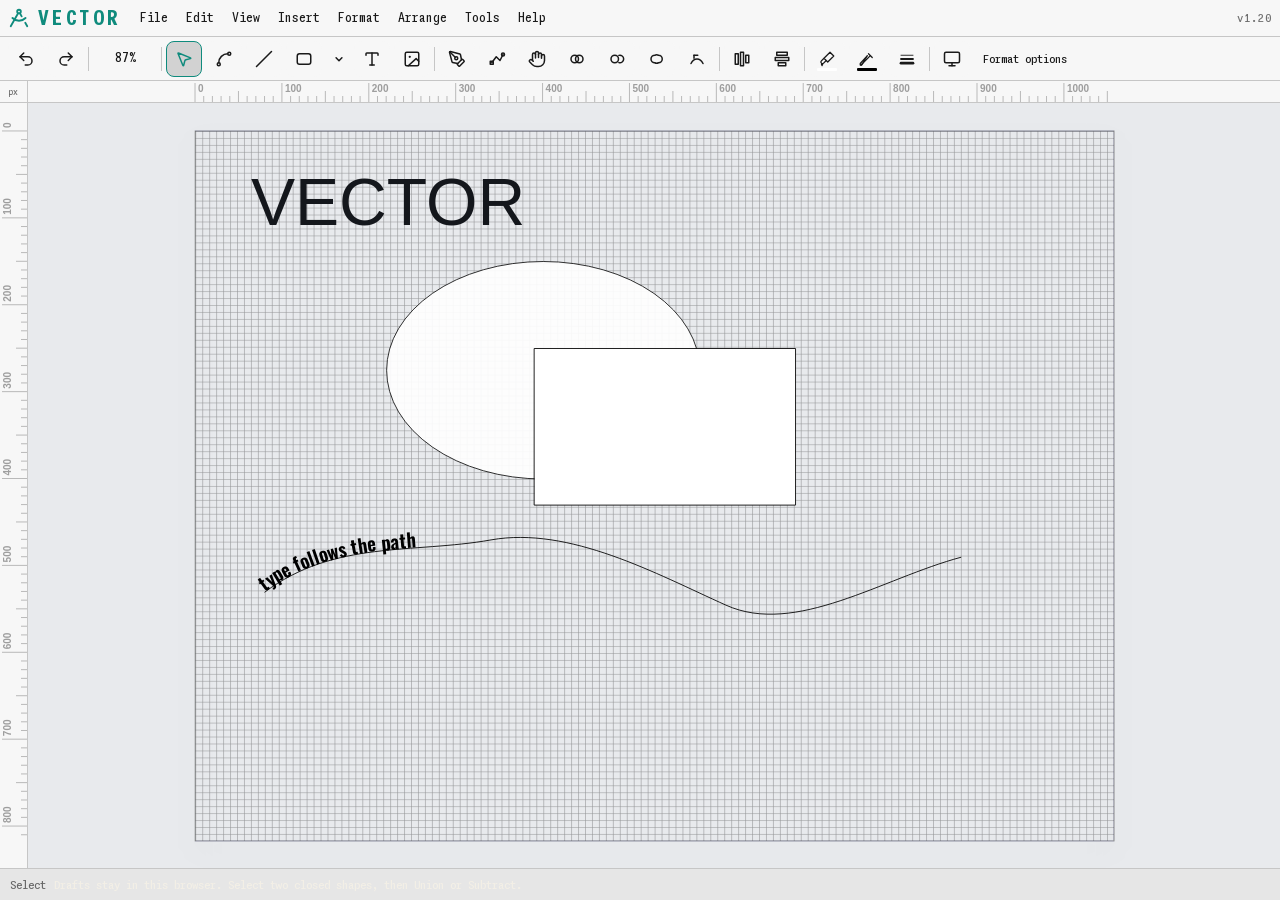
<file: index.html>
<!DOCTYPE html>
<html lang="en">
<head>
<meta charset="utf-8">
<meta name="viewport" content="width=device-width, initial-scale=1">
<title>VECTOR</title>
<meta name="description" content="VECTOR is a local-first vector drawing tool: pen paths, node editing, booleans, and type on a path.">
<meta name="color-scheme" content="light dark">
<meta name="theme-color" content="#e8eaed" media="(prefers-color-scheme: light)">
<meta name="theme-color" content="#0d1014" media="(prefers-color-scheme: dark)">
<link rel="icon" href="favicon.ico" sizes="48x48">
<link rel="icon" type="image/svg+xml" href="favicon.svg">
<link rel="apple-touch-icon" href="apple-touch-icon.png">
<link rel="apple-touch-icon" href="apple-touch-icon-dark.png" media="(prefers-color-scheme: dark)">
<link rel="apple-touch-startup-image" href="splash/splash-iphone-se-750x1334.png" media="(device-width: 375px) and (device-height: 667px) and (-webkit-device-pixel-ratio: 2) and (orientation: portrait)">
<link rel="apple-touch-startup-image" href="splash/splash-iphone-13-14-1170x2532.png" media="(device-width: 390px) and (device-height: 844px) and (-webkit-device-pixel-ratio: 3) and (orientation: portrait)">
<link rel="apple-touch-startup-image" href="splash/splash-iphone-15-16-1179x2556.png" media="(device-width: 393px) and (device-height: 852px) and (-webkit-device-pixel-ratio: 3) and (orientation: portrait)">
<link rel="apple-touch-startup-image" href="splash/splash-iphone-16-pro-max-1320x2868.png" media="(device-width: 440px) and (device-height: 956px) and (-webkit-device-pixel-ratio: 3) and (orientation: portrait)">
<link rel="apple-touch-startup-image" href="splash/splash-ipad-air-11-1640x2360.png" media="(device-width: 820px) and (device-height: 1180px) and (-webkit-device-pixel-ratio: 2) and (orientation: portrait)">
<link rel="manifest" href="manifest.webmanifest">
<meta property="og:type" content="website">
<meta property="og:site_name" content="VECTOR">
<meta property="og:title" content="VECTOR">
<meta property="og:description" content="A local-first vector drawing tool: pen paths, node editing, booleans, and type on a path.">
<meta property="og:url" content="https://sergioshklr.github.io/vector/">
<meta property="og:image" content="https://sergioshklr.github.io/vector/og.png">
<meta property="og:image:width" content="1200">
<meta property="og:image:height" content="630">
<meta name="twitter:card" content="summary_large_image">
<meta name="twitter:title" content="VECTOR">
<meta name="twitter:description" content="A local-first vector drawing tool: pen paths, node editing, booleans, and type on a path.">
<meta name="twitter:image" content="https://sergioshklr.github.io/vector/x-card.png">
<link rel="preload" href="fonts/SHKLRMonoNarrow[wght].woff2" as="font" type="font/woff2" crossorigin>
<!-- Oswald / Nunito are drawing typefaces offered in the editor (content), not UI fonts. -->
<link id="vector-fonts" rel="stylesheet" href="https://fonts.googleapis.com/css2?family=Nunito:wght@400;600;700&amp;family=Oswald:wght@500;600;700&amp;display=swap">
<link rel="stylesheet" href="assets/styles.css">
<link rel="stylesheet" href="folio/folio.css">
</head>
<body>
<main class="folio-mount" id="vector"><p class="folio-boot">VECTOR</p></main>
<script src="folio/geom.js"></script>
<script src="folio/folio.js"></script>
<script>
  (function () {
    var host = document.getElementById("vector");
    try {
      host.innerHTML = "";
      window.Folio.mount(host);
    } catch (err) {
      host.textContent = (err && err.message) || "VECTOR failed to load";
    }
  })();
</script>
</body>
</html>
</file>
<file: assets/styles.css>
@charset "utf-8";

@layer properties {
  @supports (((-webkit-hyphens:none)) and (not (margin-trim:inline))) or ((-moz-orient:inline) and (not (color:rgb(from red r g b)))) {
  *, ::before, ::after, ::backdrop { --tw-scale-x: 1; --tw-scale-y: 1; --tw-scale-z: 1; --tw-rotate-x: initial; --tw-rotate-y: initial; --tw-rotate-z: initial; --tw-skew-x: initial; --tw-skew-y: initial; --tw-space-y-reverse: 0; --tw-border-style: solid; --tw-font-weight: initial; --tw-ordinal: initial; --tw-slashed-zero: initial; --tw-numeric-figure: initial; --tw-numeric-spacing: initial; --tw-numeric-fraction: initial; --tw-shadow: 0 0 #0000; --tw-shadow-color: initial; --tw-shadow-alpha: 100%; --tw-inset-shadow: 0 0 #0000; --tw-inset-shadow-color: initial; --tw-inset-shadow-alpha: 100%; --tw-ring-color: initial; --tw-ring-shadow: 0 0 #0000; --tw-inset-ring-color: initial; --tw-inset-ring-shadow: 0 0 #0000; --tw-ring-inset: initial; --tw-ring-offset-width: 0px; --tw-ring-offset-color: #fff; --tw-ring-offset-shadow: 0 0 #0000; --tw-outline-style: solid; --tw-blur: initial; --tw-brightness: initial; --tw-contrast: initial; --tw-grayscale: initial; --tw-hue-rotate: initial; --tw-invert: initial; --tw-opacity: initial; --tw-saturate: initial; --tw-sepia: initial; --tw-drop-shadow: initial; --tw-drop-shadow-color: initial; --tw-drop-shadow-alpha: 100%; --tw-drop-shadow-size: initial; --tw-duration: initial; --tw-ease: initial; --tw-content: ""; --tw-translate-x: 0; --tw-translate-y: 0; --tw-translate-z: 0; }
}
}

@layer theme {
  :root, :host { --font-sans: -apple-system, BlinkMacSystemFont, "Segoe UI", Roboto, "Helvetica Neue", "Noto Sans", Arial, sans-serif, "Apple Color Emoji", "Segoe UI Emoji", "Segoe UI Symbol", "Noto Color Emoji"; --font-mono: ui-monospace, SFMono-Regular, Menlo, Monaco, Consolas, "Liberation Mono", "Courier New", monospace; --color-red-500: oklch(63.7% .237 25.331); --color-zinc-50: oklch(98.5% 0 none); --color-zinc-400: oklch(70.5% .015 286.067); --color-zinc-500: oklch(55.2% .016 285.938); --color-zinc-900: oklch(21% .006 285.885); --color-zinc-950: oklch(14.1% .005 285.823); --color-neutral-100: oklch(97% 0 none); --color-neutral-300: oklch(87% 0 none); --color-neutral-500: oklch(55.6% 0 none); --color-neutral-700: oklch(37.1% 0 none); --color-neutral-900: oklch(20.5% 0 none); --color-black: #000; --color-white: #fff; --spacing: .25rem; --container-sm: 24rem; --container-md: 28rem; --text-xs: .75rem; --text-sm: .875rem; --text-sm--line-height: calc(1.25 / .875); --text-base: 1rem; --text-lg: 1.125rem; --text-lg--line-height: calc(1.75 / 1.125); --text-xl: 1.25rem; --text-xl--line-height: calc(1.75 / 1.25); --text-2xl: 1.5rem; --text-3xl: 1.875rem; --font-weight-medium: 500; --font-weight-semibold: 600; --tracking-tight: -.025em; --leading-tight: 1.25; --leading-snug: 1.375; --leading-normal: 1.5; --radius-xs: .125rem; --radius-sm: .25rem; --radius-md: .375rem; --radius-lg: .5rem; --radius-xl: .75rem; --radius-2xl: 1rem; --ease-out: cubic-bezier(0, 0, .2, 1); --ease-in-out: cubic-bezier(.4, 0, .2, 1); --animate-pulse: pulse 2s cubic-bezier(.4, 0, .6, 1) infinite; --default-transition-duration: .15s; --default-transition-timing-function: cubic-bezier(.4, 0, .2, 1); --default-font-family: var(--font-sans); --default-mono-font-family: var(--font-mono); }
}

@layer base {
  *, ::after, ::before, ::backdrop { box-sizing: border-box; border: 0px solid; margin: 0px; padding: 0px; }
  ::file-selector-button { box-sizing: border-box; border: 0px solid; margin: 0px; padding: 0px; }
  html, :host { text-size-adjust: 100%; tab-size: 4; line-height: 1.5; font-family: var(--default-font-family,-apple-system, BlinkMacSystemFont, "Segoe UI", Roboto, "Helvetica Neue", "Noto Sans", Arial, sans-serif, "Apple Color Emoji", "Segoe UI Emoji", "Segoe UI Symbol", "Noto Color Emoji"); font-feature-settings: var(--default-font-feature-settings,normal); font-variation-settings: var(--default-font-variation-settings,normal); -webkit-tap-highlight-color: transparent; }
  hr { height: 0px; color: inherit; border-top-width: 1px; }
  abbr:where([title]) { text-decoration: underline dotted; }
  h1, h2, h3, h4, h5, h6 { font-size: inherit; font-weight: inherit; }
  a { color: inherit; text-decoration: inherit; }
  b, strong { font-weight: bolder; }
  code, kbd, samp, pre { font-family: var(--default-mono-font-family,ui-monospace, SFMono-Regular, Menlo, Monaco, Consolas, "Liberation Mono", "Courier New", monospace); font-feature-settings: var(--default-mono-font-feature-settings,normal); font-variation-settings: var(--default-mono-font-variation-settings,normal); font-size: 1em; }
  small { font-size: 80%; }
  sub, sup { vertical-align: baseline; font-size: 75%; line-height: 0; position: relative; }
  sub { bottom: -0.25em; }
  sup { top: -0.5em; }
  table { text-indent: 0px; border-color: inherit; border-collapse: collapse; }
  progress { vertical-align: baseline; }
  summary { display: list-item; }
  ol, ul, menu { list-style: none; }
  img, svg, video, canvas, audio, iframe, embed, object { vertical-align: middle; display: block; }
  img, video { max-width: 100%; height: auto; }
  button, input, select, optgroup, textarea { font: inherit; letter-spacing: inherit; color: inherit; opacity: 1; background-color: rgba(0, 0, 0, 0); border-radius: 0px; }
  ::file-selector-button { font: inherit; letter-spacing: inherit; color: inherit; opacity: 1; background-color: rgba(0, 0, 0, 0); border-radius: 0px; }
  :where(select:is([multiple], [size])) optgroup { font-weight: bolder; }
  :where(select:is([multiple], [size])) optgroup option { padding-inline-start: 20px; }
  ::file-selector-button { margin-inline-end: 4px; }
  ::placeholder { opacity: 1; }
  @supports (not ((-webkit-appearance:-apple-pay-button))) or (contain-intrinsic-size:1px) {
  ::placeholder { color: currentcolor; }
  @supports (color:color-mix(in lab, red, red)) {
  ::placeholder { color: color-mix(currentcolor, transparent); }
}
}
  textarea { resize: vertical; }
  ::-webkit-search-decoration { appearance: none; }
  ::-webkit-date-and-time-value { min-height: 1lh; text-align: inherit; }
  ::-webkit-datetime-edit { display: inline-flex; }
  ::-webkit-datetime-edit-fields-wrapper { padding: 0px; }
  ::-webkit-datetime-edit { padding-block: 0px; }
  ::-webkit-datetime-edit-year-field { padding-block: 0px; }
  ::-webkit-datetime-edit-month-field { padding-block: 0px; }
  ::-webkit-datetime-edit-day-field { padding-block: 0px; }
  ::-webkit-datetime-edit-hour-field { padding-block: 0px; }
  ::-webkit-datetime-edit-minute-field { padding-block: 0px; }
  ::-webkit-datetime-edit-second-field { padding-block: 0px; }
  ::-webkit-datetime-edit-millisecond-field { padding-block: 0px; }
  ::-webkit-datetime-edit-meridiem-field { padding-block: 0px; }
  ::-webkit-calendar-picker-indicator { line-height: 1; }
  button, input:where([type="button"], [type="reset"], [type="submit"]) { appearance: button; }
  ::file-selector-button { appearance: button; }
  ::-webkit-inner-spin-button { height: auto; }
  ::-webkit-outer-spin-button { height: auto; }
  [hidden]:where(:not([hidden="until-found"])) { display: none !important; }
  button:not(:disabled), [role="button"]:not(:disabled) { cursor: pointer; }
  html, body { color: rgb(26, 26, 26); background: rgb(230, 230, 230); height: 100%; margin: 0px; }
}

@layer components;

@layer utilities {
  .collapse { visibility: collapse; }
  .invisible { visibility: hidden; }
  .visible { visibility: visible; }
  .absolute { position: absolute; }
  .fixed { position: fixed; }
  .relative { position: relative; }
  .static { position: static; }
  .sticky { position: sticky; }
  .inset-0 { inset: 0px; }
  .right-1 { right: var(--spacing); }
  .right-2 { right: calc(var(--spacing) * 2); }
  .right-3 { right: calc(var(--spacing) * 3); }
  .right-4 { right: calc(var(--spacing) * 4); }
  .left-1 { left: var(--spacing); }
  .left-2 { left: calc(var(--spacing) * 2); }
  .left-3 { left: calc(var(--spacing) * 3); }
  .left-4 { left: calc(var(--spacing) * 4); }
  .container { width: 100%; }
  @media (width >= 40rem) {
  .container { max-width: 40rem; }
}
  @media (width >= 48rem) {
  .container { max-width: 48rem; }
}
  @media (width >= 64rem) {
  .container { max-width: 64rem; }
}
  @media (width >= 80rem) {
  .container { max-width: 80rem; }
}
  @media (width >= 96rem) {
  .container { max-width: 96rem; }
}
  .ml-px { margin-left: 1px; }
  .block { display: block; }
  .flex { display: flex; }
  .grid { display: grid; }
  .hidden { display: none; }
  .inline { display: inline; }
  .table { display: table; }
  .size-5 { width: calc(var(--spacing) * 5); height: calc(var(--spacing) * 5); }
  .size-10 { width: calc(var(--spacing) * 10); height: calc(var(--spacing) * 10); }
  .h-8 { height: calc(var(--spacing) * 8); }
  .min-h-screen { min-height: 100vh; }
  .w-8 { width: calc(var(--spacing) * 8); }
  .w-full { width: 100%; }
  .max-w-md { max-width: var(--container-md); }
  .max-w-sm { max-width: var(--container-sm); }
  .shrink { flex-shrink: 1; }
  .scale-100 { --tw-scale-x: 100%; --tw-scale-y: 100%; --tw-scale-z: 100%; scale: var(--tw-scale-x) var(--tw-scale-y); }
  .scale-\[0\.25\] { scale: 0.25; }
  .transform { transform: var(--tw-rotate-x,) var(--tw-rotate-y,) var(--tw-rotate-z,) var(--tw-skew-x,) var(--tw-skew-y,); }
  .animate-pulse { animation: var(--animate-pulse); }
  .cursor-pointer { cursor: pointer; }
  .resize { resize: both; }
  .flex-col { flex-direction: column; }
  .place-items-center { place-items: center; }
  .items-center { align-items: center; }
  .justify-center { justify-content: center; }
  .gap-2 { gap: calc(var(--spacing) * 2); }
  .gap-3 { gap: calc(var(--spacing) * 3); }
  :where(.space-y-3 > :not(:last-child)) { --tw-space-y-reverse: 0; margin-block-start: calc(calc(var(--spacing) * 3) * var(--tw-space-y-reverse)); margin-block-end: calc(calc(var(--spacing) * 3) * calc(1 - var(--tw-space-y-reverse))); }
  .truncate { text-overflow: ellipsis; white-space: nowrap; overflow: hidden; }
  .rounded { border-radius: 0.25rem; }
  .rounded-2xl { border-radius: var(--radius-2xl); }
  .rounded-full { border-radius: 2.14748e+09px; }
  .rounded-lg { border-radius: var(--radius-lg); }
  .rounded-md { border-radius: var(--radius-md); }
  .rounded-xl { border-radius: var(--radius-xl); }
  .border { border-style: var(--tw-border-style); border-width: 1px; }
  .border-t { border-top-style: var(--tw-border-style); border-top-width: 1px; }
  .border-b { border-bottom-style: var(--tw-border-style); border-bottom-width: 1px; }
  .border-neutral-300 { border-color: var(--color-neutral-300); }
  .bg-black { background-color: var(--color-black); }
  .bg-black\/10 { background-color: rgba(0, 0, 0, 0.1); }
  @supports (color:color-mix(in lab, red, red)) {
  .bg-black\/10 { background-color: color-mix(in oklab, var(--color-black) 10%, transparent); }
}
  .bg-zinc-50 { background-color: var(--color-zinc-50); }
  .object-cover { object-fit: cover; }
  .p-2 { padding: calc(var(--spacing) * 2); }
  .p-6 { padding: calc(var(--spacing) * 6); }
  .p-8 { padding: calc(var(--spacing) * 8); }
  .p-\[16px\] { padding: 16px; }
  .px-4 { padding-inline: calc(var(--spacing) * 4); }
  .px-6 { padding-inline: calc(var(--spacing) * 6); }
  .py-2 { padding-block: calc(var(--spacing) * 2); }
  .pr-3\.5 { padding-right: calc(var(--spacing) * 3.5); }
  .pl-4 { padding-left: calc(var(--spacing) * 4); }
  .text-center { text-align: center; }
  .text-lg { font-size: var(--text-lg); line-height: var(--tw-leading,var(--text-lg--line-height)); }
  .text-sm { font-size: var(--text-sm); line-height: var(--tw-leading,var(--text-sm--line-height)); }
  .text-xl { font-size: var(--text-xl); line-height: var(--tw-leading,var(--text-xl--line-height)); }
  .text-\[13px\] { font-size: 13px; }
  .font-medium { --tw-font-weight: var(--font-weight-medium); font-weight: var(--font-weight-medium); }
  .font-semibold { --tw-font-weight: var(--font-weight-semibold); font-weight: var(--font-weight-semibold); }
  .text-balance { text-wrap: balance; }
  .text-wrap { text-wrap: wrap; }
  .break-words { overflow-wrap: break-word; }
  .text-neutral-500 { color: var(--color-neutral-500); }
  .text-red-500 { color: var(--color-red-500); }
  .text-white { color: var(--color-white); }
  .text-zinc-500 { color: var(--color-zinc-500); }
  .text-zinc-900 { color: var(--color-zinc-900); }
  .tabular-nums { --tw-numeric-spacing: tabular-nums; font-variant-numeric: var(--tw-ordinal,) var(--tw-slashed-zero,) var(--tw-numeric-figure,) var(--tw-numeric-spacing,) var(--tw-numeric-fraction,); }
  .underline-offset-4 { text-underline-offset: 4px; }
  .antialiased { -webkit-font-smoothing: antialiased; }
  .opacity-0 { opacity: 0; }
  .opacity-70 { opacity: 0.7; }
  .opacity-100 { opacity: 1; }
  .shadow { --tw-shadow: 0 1px 3px 0 var(--tw-shadow-color,#0000001a), 0 1px 2px -1px var(--tw-shadow-color,#0000001a); box-shadow: var(--tw-inset-shadow), var(--tw-inset-ring-shadow), var(--tw-ring-offset-shadow), var(--tw-ring-shadow), var(--tw-shadow); }
  .ring { --tw-ring-shadow: var(--tw-ring-inset,) 0 0 0 calc(1px + var(--tw-ring-offset-width)) var(--tw-ring-color,currentcolor); box-shadow: var(--tw-inset-shadow), var(--tw-inset-ring-shadow), var(--tw-ring-offset-shadow), var(--tw-ring-shadow), var(--tw-shadow); }
  .outline, .outline-1 { outline-style: var(--tw-outline-style); outline-width: 1px; }
  .-outline-offset-1 { outline-offset: calc(-1px); }
  .outline-black\/10 { outline-color: rgba(0, 0, 0, 0.1); }
  @supports (color:color-mix(in lab, red, red)) {
  .outline-black\/10 { outline-color: color-mix(in oklab, var(--color-black) 10%, transparent); }
}
  .blur { --tw-blur: blur(8px); filter: var(--tw-blur,) var(--tw-brightness,) var(--tw-contrast,) var(--tw-grayscale,) var(--tw-hue-rotate,) var(--tw-invert,) var(--tw-saturate,) var(--tw-sepia,) var(--tw-drop-shadow,); }
  .blur-\[4px\] { --tw-blur: blur(4px); filter: var(--tw-blur,) var(--tw-brightness,) var(--tw-contrast,) var(--tw-grayscale,) var(--tw-hue-rotate,) var(--tw-invert,) var(--tw-saturate,) var(--tw-sepia,) var(--tw-drop-shadow,); }
  .blur-none { --tw-blur: ; filter: var(--tw-blur,) var(--tw-brightness,) var(--tw-contrast,) var(--tw-grayscale,) var(--tw-hue-rotate,) var(--tw-invert,) var(--tw-saturate,) var(--tw-sepia,) var(--tw-drop-shadow,); }
  .grayscale { --tw-grayscale: grayscale(100%); filter: var(--tw-blur,) var(--tw-brightness,) var(--tw-contrast,) var(--tw-grayscale,) var(--tw-hue-rotate,) var(--tw-invert,) var(--tw-saturate,) var(--tw-sepia,) var(--tw-drop-shadow,); }
  .invert { --tw-invert: invert(100%); filter: var(--tw-blur,) var(--tw-brightness,) var(--tw-contrast,) var(--tw-grayscale,) var(--tw-hue-rotate,) var(--tw-invert,) var(--tw-saturate,) var(--tw-sepia,) var(--tw-drop-shadow,); }
  .sepia { --tw-sepia: sepia(100%); filter: var(--tw-blur,) var(--tw-brightness,) var(--tw-contrast,) var(--tw-grayscale,) var(--tw-hue-rotate,) var(--tw-invert,) var(--tw-saturate,) var(--tw-sepia,) var(--tw-drop-shadow,); }
  .filter { filter: var(--tw-blur,) var(--tw-brightness,) var(--tw-contrast,) var(--tw-grayscale,) var(--tw-hue-rotate,) var(--tw-invert,) var(--tw-saturate,) var(--tw-sepia,) var(--tw-drop-shadow,); }
  .transition { transition-property: color, background-color, border-color, outline-color, text-decoration-color, fill, stroke, --tw-gradient-from, --tw-gradient-via, --tw-gradient-to, opacity, box-shadow, transform, translate, scale, rotate, filter, -webkit-backdrop-filter, backdrop-filter, display, content-visibility, overlay, pointer-events; transition-timing-function: var(--tw-ease,var(--default-transition-timing-function)); transition-duration: var(--tw-duration,var(--default-transition-duration)); }
  .transition-\[box-shadow\] { transition-property: box-shadow; transition-timing-function: var(--tw-ease,var(--default-transition-timing-function)); transition-duration: var(--tw-duration,var(--default-transition-duration)); }
  .transition-\[opacity\,filter\,scale\] { transition-property: opacity, filter, scale; transition-timing-function: var(--tw-ease,var(--default-transition-timing-function)); transition-duration: var(--tw-duration,var(--default-transition-duration)); }
  .transition-\[scale\,background-color\] { transition-property: scale, background-color; transition-timing-function: var(--tw-ease,var(--default-transition-timing-function)); transition-duration: var(--tw-duration,var(--default-transition-duration)); }
  .transition-\[scale\,opacity\,filter\] { transition-property: scale, opacity, filter; transition-timing-function: var(--tw-ease,var(--default-transition-timing-function)); transition-duration: var(--tw-duration,var(--default-transition-duration)); }
  .transition-transform { transition-property: transform, translate, scale, rotate; transition-timing-function: var(--tw-ease,var(--default-transition-timing-function)); transition-duration: var(--tw-duration,var(--default-transition-duration)); }
  .duration-150 { --tw-duration: .15s; transition-duration: 0.15s; }
  .duration-300 { --tw-duration: .3s; transition-duration: 0.3s; }
  .ease-\[cubic-bezier\(0\.2\,0\,0\,1\)\] { --tw-ease: cubic-bezier(.2,0,0,1); transition-timing-function: cubic-bezier(0.2, 0, 0, 1); }
  .ease-out { --tw-ease: var(--ease-out); transition-timing-function: var(--ease-out); }
  .after\:absolute::after { content: var(--tw-content); position: absolute; }
  .after\:top-1\/2::after { content: var(--tw-content); top: 50%; }
  .after\:left-1\/2::after { content: var(--tw-content); left: 50%; }
  .after\:size-10::after { content: var(--tw-content); width: calc(var(--spacing) * 10); height: calc(var(--spacing) * 10); }
  .after\:-translate-1\/2::after { content: var(--tw-content); --tw-translate-x: calc(calc(1 / 2 * 100%) * -1); --tw-translate-y: calc(calc(1 / 2 * 100%) * -1); translate: var(--tw-translate-x) var(--tw-translate-y); }
  @media (hover: hover) {
  .hover\:bg-neutral-100:hover { background-color: var(--color-neutral-100); }
  .hover\:underline:hover { text-decoration-line: underline; }
}
  .active\:scale-\[0\.96\]:active, .active\:not-disabled\:scale-\[0\.96\]:active:not(:disabled) { scale: 0.96; }
  .disabled\:cursor-wait:disabled { cursor: wait; }
  .disabled\:no-underline:disabled { text-decoration-line: none; }
  @media (prefers-color-scheme: dark) {
  .dark\:border-neutral-700 { border-color: var(--color-neutral-700); }
  .dark\:bg-white\/20 { background-color: rgba(255, 255, 255, 0.2); }
  @supports (color:color-mix(in lab, red, red)) {
  .dark\:bg-white\/20 { background-color: color-mix(in oklab, var(--color-white) 20%, transparent); }
}
  .dark\:bg-zinc-950 { background-color: var(--color-zinc-950); }
  .dark\:text-zinc-50 { color: var(--color-zinc-50); }
  .dark\:text-zinc-400 { color: var(--color-zinc-400); }
  .dark\:outline-white\/10 { outline-color: rgba(255, 255, 255, 0.1); }
  @supports (color:color-mix(in lab, red, red)) {
  .dark\:outline-white\/10 { outline-color: color-mix(in oklab, var(--color-white) 10%, transparent); }
}
  @media (hover: hover) {
  .dark\:hover\:bg-neutral-900:hover { background-color: var(--color-neutral-900); }
}
}
}

.folio-mount { width: 100%; height: 100dvh; overflow: hidden; }

.folio-boot { color: rgb(15, 139, 125); letter-spacing: 0.14em; background: rgb(20, 23, 28); place-items: center; height: 100dvh; margin: 0px; font-family: "SHKLR Mono Narrow", "Monaspace Neon", ui-monospace, monospace; font-size: 2rem; font-weight: 700; display: grid; }

@property --tw-scale-x { syntax: "*"; inherits: false; initial-value: 1; }

@property --tw-scale-y { syntax: "*"; inherits: false; initial-value: 1; }

@property --tw-scale-z { syntax: "*"; inherits: false; initial-value: 1; }

@property --tw-rotate-x { syntax: "*"; inherits: false; }

@property --tw-rotate-y { syntax: "*"; inherits: false; }

@property --tw-rotate-z { syntax: "*"; inherits: false; }

@property --tw-skew-x { syntax: "*"; inherits: false; }

@property --tw-skew-y { syntax: "*"; inherits: false; }

@property --tw-space-y-reverse { syntax: "*"; inherits: false; initial-value: 0; }

@property --tw-border-style { syntax: "*"; inherits: false; initial-value: solid; }

@property --tw-font-weight { syntax: "*"; inherits: false; }

@property --tw-ordinal { syntax: "*"; inherits: false; }

@property --tw-slashed-zero { syntax: "*"; inherits: false; }

@property --tw-numeric-figure { syntax: "*"; inherits: false; }

@property --tw-numeric-spacing { syntax: "*"; inherits: false; }

@property --tw-numeric-fraction { syntax: "*"; inherits: false; }

@property --tw-shadow { syntax: "*"; inherits: false; initial-value: 0 0 #0000; }

@property --tw-shadow-color { syntax: "*"; inherits: false; }

@property --tw-shadow-alpha { syntax: "<percentage>"; inherits: false; initial-value: 100%; }

@property --tw-inset-shadow { syntax: "*"; inherits: false; initial-value: 0 0 #0000; }

@property --tw-inset-shadow-color { syntax: "*"; inherits: false; }

@property --tw-inset-shadow-alpha { syntax: "<percentage>"; inherits: false; initial-value: 100%; }

@property --tw-ring-color { syntax: "*"; inherits: false; }

@property --tw-ring-shadow { syntax: "*"; inherits: false; initial-value: 0 0 #0000; }

@property --tw-inset-ring-color { syntax: "*"; inherits: false; }

@property --tw-inset-ring-shadow { syntax: "*"; inherits: false; initial-value: 0 0 #0000; }

@property --tw-ring-inset { syntax: "*"; inherits: false; }

@property --tw-ring-offset-width { syntax: "<length>"; inherits: false; initial-value: 0; }

@property --tw-ring-offset-color { syntax: "*"; inherits: false; initial-value: #fff; }

@property --tw-ring-offset-shadow { syntax: "*"; inherits: false; initial-value: 0 0 #0000; }

@property --tw-outline-style { syntax: "*"; inherits: false; initial-value: solid; }

@property --tw-blur { syntax: "*"; inherits: false; }

@property --tw-brightness { syntax: "*"; inherits: false; }

@property --tw-contrast { syntax: "*"; inherits: false; }

@property --tw-grayscale { syntax: "*"; inherits: false; }

@property --tw-hue-rotate { syntax: "*"; inherits: false; }

@property --tw-invert { syntax: "*"; inherits: false; }

@property --tw-opacity { syntax: "*"; inherits: false; }

@property --tw-saturate { syntax: "*"; inherits: false; }

@property --tw-sepia { syntax: "*"; inherits: false; }

@property --tw-drop-shadow { syntax: "*"; inherits: false; }

@property --tw-drop-shadow-color { syntax: "*"; inherits: false; }

@property --tw-drop-shadow-alpha { syntax: "<percentage>"; inherits: false; initial-value: 100%; }

@property --tw-drop-shadow-size { syntax: "*"; inherits: false; }

@property --tw-duration { syntax: "*"; inherits: false; }

@property --tw-ease { syntax: "*"; inherits: false; }

@property --tw-content { syntax: "*"; inherits: false; initial-value: ""; }

@property --tw-translate-x { syntax: "*"; inherits: false; initial-value: 0; }

@property --tw-translate-y { syntax: "*"; inherits: false; initial-value: 0; }

@property --tw-translate-z { syntax: "*"; inherits: false; initial-value: 0; }

@keyframes pulse { 
  50% { opacity: 0.5; }
}
</file>
<file: folio/folio.css>
@charset "utf-8";
@font-face { font-family: "SHKLR Mono Narrow"; src: url("../fonts/SHKLRMonoNarrow[wght].woff2") format("woff2"); font-weight: 200 800; font-display: swap; }

:root { --ink: #e6e6e6; --ink-2: #eeeeee; --ink-3: #f7f7f7; --line: #c6c6c6; --paper: #f3efe6; --brass: #0f8b7d; --steel: #3d8bfd; --fg: #1a1a1a; --muted: rgba(26, 26, 26, 0.62); --desk: #e8eaed; --hover: #dedede; --pressed: #d2d2d2; --shadow: 0 8px 20px rgba(0, 0, 0, 0.12); --ruler-tick: rgba(26, 26, 26, 0.28); --ruler-num: rgba(26, 26, 26, 0.4); --sans: "SHKLR Mono Narrow", "Monaspace Neon", ui-monospace, monospace; color: var(--fg); font-family: var(--sans); font-size: 14px; line-height: 1.45; }

.folio.theme-dark { --ink: #14171c; --ink-2: #1b2028; --ink-3: #262c36; --line: #343b46; --fg: #f3efe6; --muted: rgba(243, 239, 230, 0.62); --desk: #0d1014; --hover: #303743; --pressed: #16332f; --shadow: 0 10px 28px rgba(0, 0, 0, 0.28); --ruler-tick: rgba(243, 239, 230, 0.28); --ruler-num: rgba(243, 239, 230, 0.42); }

.folio { height: 100%; min-height: 0px; display: grid; grid-template-rows: auto minmax(0px, 1fr) auto; background: var(--ink); color: var(--fg); overflow: hidden; position: relative; user-select: none; }

.topbar, .statusbar { display: flex; align-items: center; gap: 8px; min-width: 0px; }

.chrome { display: flex; flex-direction: column; min-width: 0px; background: var(--ink-3); border-bottom: 1px solid var(--line); }

.menubar, .toolbar { display: flex; align-items: center; gap: 4px; min-width: 0px; padding: 0px 8px; }

.menubar { height: 36px; }

.toolbar { height: 44px; border-top: 1px solid var(--line); overflow-x: auto; }

.menus { display: flex; align-items: center; min-width: 0px; }

.menu, .pop-anchor { position: relative; flex: 0 0 auto; }

.menu-btn, .zoom-btn, #props-toggle { background: transparent; min-height: 28px; padding: 0px 8px; border-radius: 4px; font-size: 13px; }

.zoom-btn { min-width: 64px; font-variant-numeric: tabular-nums; }

.menu-pop, .color-pop { position: absolute; z-index: 40; min-width: 196px; padding: 6px; background: var(--ink-2); border: 1px solid var(--line); border-radius: 8px; box-shadow: var(--shadow); }

.menu-pop { display: flex; flex-direction: column; gap: 2px; max-height: calc(-80px + 100vh); overflow: auto; }

.menu > .menu-pop, .pop-anchor > .menu-pop { top: calc(100% + 4px); left: 0px; }

.menu-pop[hidden], .color-pop[hidden], .shape-pop[hidden], .dialog[hidden], .text-tools[hidden] { display: none !important; }

.menu-pop button { display: flex; align-items: center; justify-content: flex-start; gap: 8px; width: 100%; min-height: 30px; padding: 0px 10px; background: transparent; border-radius: 6px; font-size: 13px; }

.mi { display: inline-flex; flex: 0 0 16px; width: 16px; color: rgb(15, 139, 125); }

.mi svg { width: 16px; height: 16px; }

.snap-row { display: flex; align-items: center; gap: 8px; min-height: 30px; padding: 0px 10px; font-size: 13px; }

.snap-row span { color: var(--muted); }

.snap-row input { width: 88px; min-height: 28px; }

.color-tools { display: flex; gap: 6px; margin: 8px 0px; }

.color-tools .tool { width: 36px; }

.wheel-label { position: relative; display: inline-flex; width: 36px; height: 36px; align-items: center; justify-content: center; border: 1px solid var(--line); border-radius: 8px; cursor: pointer; }

.wheel-label input { position: absolute; inset: 0px; opacity: 0; cursor: pointer; }

.menu-sep { height: 1px; margin: 4px 2px; background: var(--line); }

.menu-help { width: 280px; }

.menu-help .keys { margin: 4px 2px; }

.color-pop { width: 280px; padding: 10px; }

.tool.paint { position: relative; }

.tool.paint i { position: absolute; left: 7px; right: 7px; bottom: 5px; height: 3px; border-radius: 1px; pointer-events: none; background: currentcolor; }

.tool.paint i.is-none { background: repeating-linear-gradient(90deg, rgb(154, 160, 166), rgb(154, 160, 166) 2px, transparent 2px, transparent 4px); }

.font-select { width: 148px; min-height: 32px; }

.size-input { width: 64px; min-height: 32px; }

.dialog { position: absolute; inset: 0px; z-index: 50; display: flex; justify-content: center; align-items: flex-start; padding: 48px 16px; background: rgba(20, 23, 28, 0.35); }

.dialog-card { width: min(420px, 100%); max-height: min(80dvh, 720px); overflow: auto; background: var(--ink-2); border: 1px solid var(--line); border-radius: 12px; padding: 16px; box-shadow: var(--shadow); }

.dialog-card h2 { margin: 0px 0px 12px; font-size: 16px; }

.pref-sec { margin: 14px 0px 8px; font-size: 13px; font-weight: 650; }

.dialog-head { display: flex; align-items: center; justify-content: space-between; gap: 12px; }

.dialog-head h2 { margin: 0px; }

#shortcuts-close { width: 32px; min-height: 32px; padding: 0px; background: transparent; font-size: 20px; }

.shortcuts-card { width: min(560px, 100%); max-height: min(72dvh, 680px); display: flex; flex-direction: column; }

#shortcut-search { margin: 12px 0px 4px; }

#shortcut-list { overflow: auto; min-height: 0px; }

.shortcut-sec { margin: 16px 0px 4px; font-size: 13px; font-weight: 650; }

.shortcut-row { display: flex; align-items: center; justify-content: space-between; gap: 16px; padding: 8px 2px; border-bottom: 1px solid var(--line); font-size: 13px; }

.shortcut-keys { display: flex; gap: 4px; flex: 0 0 auto; }

.shortcut-keys kbd { font-family: inherit; font-size: 12px; color: var(--fg); background: var(--ink); border: 1px solid var(--line); border-bottom-width: 2px; border-radius: 6px; padding: 1px 6px; }

.brand { display: flex; flex-direction: row; align-items: center; gap: 8px; min-width: 0px; padding-right: 6px; color: rgb(15, 139, 125); }

.brand .glyph { display: flex; flex: 0 0 auto; color: rgb(15, 139, 125); }

.brand .glyph svg { width: 22px; height: 22px; }

.brand .name { display: flex; flex-direction: column; justify-content: center; }

.brand .mark { font-family: "SHKLR Mono Narrow", "Monaspace Neon", ui-monospace, monospace; font-weight: 700; color: rgb(15, 139, 125); font-size: 20px; line-height: 1; letter-spacing: 0.14em; }

.brand .sub { color: var(--muted); font-size: 10px; letter-spacing: 0.16em; text-transform: uppercase; }

.cluster { display: flex; align-items: center; gap: 4px; flex: 0 0 auto; }

.sep { width: 1px; height: 24px; background: var(--line); flex: 0 0 auto; }

.version { margin-left: auto; position: sticky; right: 0px; flex: 0 0 auto; padding-left: 12px; font-size: 12px; letter-spacing: 0.08em; color: var(--muted); font-variant-numeric: tabular-nums; }

button, input, select, textarea { font: inherit; color: inherit; }

button { background: var(--ink-3); border: 1px solid transparent; border-radius: 8px; min-height: 36px; padding: 0px 10px; display: inline-flex; align-items: center; justify-content: center; gap: 6px; color: var(--fg); transition: background 160ms, border-color 160ms, color 160ms; }

button:hover { background: var(--hover); }

button:active { transform: translateY(1px); }

button[aria-pressed="true"] { color: var(--brass); border-color: var(--brass); background: var(--pressed); }

button.dim { opacity: 0.45; }

button svg { display: block; }

.tool { width: 36px; padding: 0px; }

.shape-pick { position: relative; display: flex; align-items: center; gap: 6px; flex: 0 0 auto; }

.shape-pick .tool { width: 36px; }

.shape-caret { position: static; width: 22px; min-width: 22px; height: 32px; padding: 0px; border-radius: 6px; background: transparent; }

.shape-pop { position: absolute; z-index: 30; display: grid; grid-template-columns: repeat(4, 36px); gap: 4px; padding: 6px; background: var(--ink-2); border: 1px solid var(--line); border-radius: 10px; box-shadow: var(--shadow); }

.shape-pop[hidden] { display: none; }

.shape-pop button { width: 36px; min-height: 36px; padding: 0px; }

.op { letter-spacing: 0.04em; }

.workspace { display: grid; grid-template-columns: minmax(0px, 1fr) 300px; min-height: 0px; min-width: 0px; }

.folio:not(.open-inspector) .workspace { grid-template-columns: minmax(0px, 1fr); }

.folio:not(.open-inspector) .inspector { display: none; }

.stage { min-width: 0px; min-height: 0px; background: var(--desk); position: relative; display: grid; grid-template-columns: 28px minmax(0px, 1fr); grid-template-rows: 22px minmax(0px, 1fr); }

.ruler-corner { display: flex; align-items: center; justify-content: center; background: var(--ink-3); color: var(--muted); border-right: 1px solid var(--line); border-bottom: 1px solid var(--line); font-size: 9px; letter-spacing: 0.04em; }

.ruler { display: block; width: 100%; height: 100%; min-width: 0px; min-height: 0px; overflow: hidden; background: var(--ink-3); }

#ruler-x { border-bottom: 1px solid var(--line); }

#ruler-y { border-right: 1px solid var(--line); }

.stage svg { width: 100%; height: 100%; min-width: 0px; min-height: 0px; display: block; touch-action: none; }

.inspector { min-width: 0px; min-height: 0px; overflow: auto; background: var(--ink-2); border-left: 1px solid var(--line); padding: 14px 14px 24px; }

.inspector h2 { margin: 16px 0px 8px; font-family: inherit; font-size: 15px; font-weight: 600; color: var(--brass); letter-spacing: 0.04em; }

.inspector h2:first-child { margin-top: 0px; }

.fields { display: grid; grid-template-columns: 1fr 1fr; gap: 8px; }

.field { display: flex; flex-direction: column; gap: 4px; min-width: 0px; }

.field.wide { grid-column: 1 / -1; }

.font-specimen { grid-column: 1 / -1; margin: 0px; font-size: 28px; line-height: 1.1; letter-spacing: 0px; text-transform: none; color: var(--fg); }

.field span, .choice { font-size: 11px; letter-spacing: 0.08em; text-transform: uppercase; color: var(--muted); }

input[type="number"], input[type="text"], select, textarea { width: 100%; box-sizing: border-box; background: var(--ink); border: 1px solid var(--line); border-radius: 8px; min-height: 34px; padding: 6px 8px; color: var(--fg); font-variant-numeric: tabular-nums; }

textarea { min-height: 72px; resize: vertical; user-select: text; }

input[type="color"] { width: 100%; height: 36px; padding: 2px; background: var(--ink); border: 1px solid var(--line); border-radius: 8px; }

input[type="range"] { width: 100%; accent-color: var(--brass); }

.palette-wrap { margin-top: 12px; }

.palette-head { display: flex; align-items: center; justify-content: space-between; gap: 8px; margin-bottom: 8px; }

.palette-head > span, .palette-name { font-size: 11px; letter-spacing: 0.08em; text-transform: uppercase; color: var(--muted); }

.palette-targets { display: flex; gap: 4px; }

.palette-targets button { min-height: 26px; padding: 0px 8px; font-size: 11px; letter-spacing: 0.06em; text-transform: uppercase; }

.palette { display: grid; grid-template-columns: repeat(10, minmax(0px, 1fr)); gap: 3px; }

.palette .swatch { width: 100%; aspect-ratio: 1 / 1; min-width: 0px; min-height: 0px; padding: 0px; border-radius: 3px; border: 1px solid rgba(20, 23, 28, 0.45); background: var(--hex); }

.palette .swatch:hover, .palette .swatch:active { background: var(--hex); transform: none; filter: brightness(1.08); }

.palette .swatch[aria-pressed="true"] { background: var(--hex); color: inherit; border-color: var(--brass); box-shadow: inset 0 0 0 1px var(--ink), inset 0 0 0 3px var(--brass); }

.palette-name { margin: 8px 0px 0px; min-height: 1.2em; }

#field-on-path { margin-top: 10px; }

.swatch-none, .swatch-none:hover, .swatch-none:active, .swatch-none[aria-pressed="true"] { width: 100%; min-height: 28px; margin-bottom: 8px; background-color: rgb(243, 239, 230); background-image: linear-gradient(45deg, rgb(200, 194, 184) 25%, transparent 25%), linear-gradient(-45deg, rgb(200, 194, 184) 25%, transparent 25%), linear-gradient(45deg, transparent 75%, rgb(200, 194, 184) 75%), linear-gradient(-45deg, transparent 75%, rgb(200, 194, 184) 75%); background-size: 10px 10px; background-position: 0px 0px, 0px 5px, 5px -5px, -5px 0px; color: rgb(20, 23, 28); letter-spacing: 0.08em; text-transform: uppercase; font-size: 11px; }

.row { display: flex; gap: 6px; align-items: center; }

.row > * { flex: 1 1 0%; }

.check { display: flex; flex-direction: row; align-items: center; gap: 8px; min-height: 34px; text-transform: none; letter-spacing: 0px; font-size: 13px; color: var(--fg); }

.path-d { margin: 0px; padding: 8px; background: var(--ink); border-radius: 8px; border: 1px solid var(--line); color: var(--muted); font-size: 11px; line-height: 1.4; white-space: pre-wrap; word-break: break-all; max-height: 88px; overflow: auto; user-select: text; }

.keys { list-style: none; margin: 8px 0px 0px; padding: 0px; display: grid; gap: 4px; color: var(--muted); font-size: 12px; }

.align-row { display: flex; flex-wrap: wrap; align-items: center; gap: 4px; margin-top: 6px; }

.align-row > span { width: 44px; font-size: 11px; letter-spacing: 0.08em; text-transform: uppercase; color: var(--muted); }

.align-row button { min-height: 30px; padding: 0px 8px; font-size: 12px; }

.keys kbd { font-family: inherit; font-variant-numeric: tabular-nums; color: rgb(26, 26, 26); background: rgb(255, 255, 255); border: 1px solid var(--line); border-radius: 4px; padding: 0px 5px; font-size: 11px; }

.hint { margin: 8px 0px 0px; color: var(--muted); font-size: 12px; }

.statusbar { height: 32px; padding: 0px 10px; border-top: 1px solid var(--line); background: var(--ink); color: var(--muted); font-size: 12px; font-variant-numeric: tabular-nums; }

.statusbar #folio-status { color: var(--paper); min-width: 0px; overflow: hidden; text-overflow: ellipsis; white-space: nowrap; }

.spacer { flex: 1 1 0%; }

#props-toggle { min-height: 26px; padding: 0px 8px; font-size: 12px; }

@media (max-width: 800px) {
  .toolbar .tool, #props-toggle { min-width: 44px; min-height: 44px; }
  .brand .mark { font-size: 18px; }
  .shape-pop { grid-template-columns: repeat(4, 44px); }
  .shape-pop button { width: 44px; min-height: 44px; }
  .shape-caret { min-width: 28px; width: 28px; }
  .workspace { grid-template-columns: minmax(0px, 1fr); }
  .inspector { display: none; position: absolute; left: 0px; right: 0px; bottom: 48px; max-height: 52dvh; z-index: 4; border-left: 0px; border-top: 1px solid var(--line); box-shadow: var(--shadow); }
  .folio.open-inspector .inspector { display: block; }
  .statusbar { height: 48px; }
  input, select, textarea, input[type="color"] { min-height: 44px; }
}

@media (prefers-reduced-motion: reduce) {
  button { transition: none; }
}
</file>
